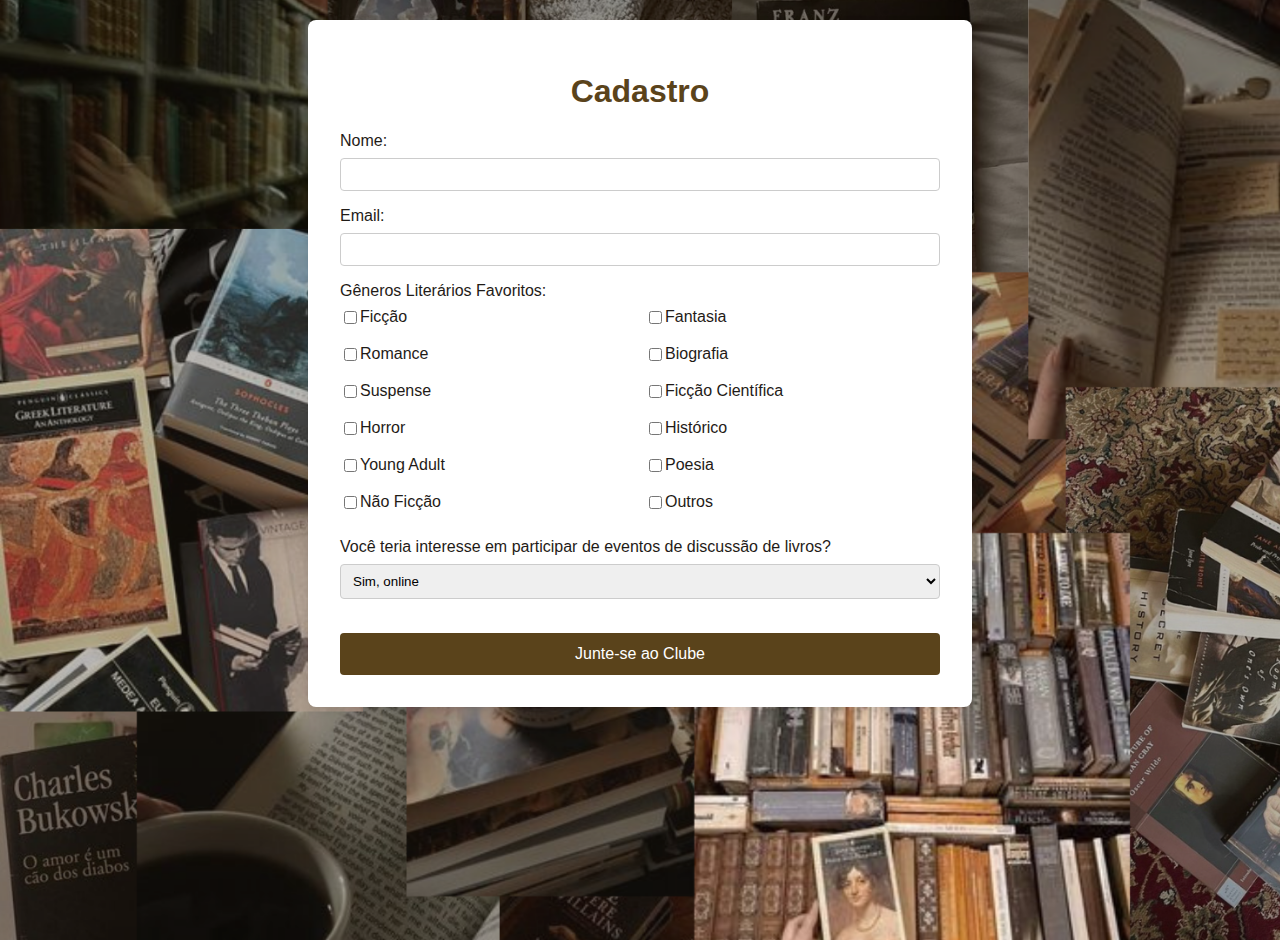
<file: index.html>
<!DOCTYPE html>
<html lang="en">
  <head>
    <meta charset="UTF-8" />
    <meta name="viewport" content="width=device-width, initial-scale=1.0" />
    <title>Folhas e Café - Cadastro</title>
    <link rel="stylesheet" href="./styles.css" />
    <link rel="icon" href="img/icone.png" type="image/png" />
  </head>
  <body>
    <div class="form-container">
      <h1>Cadastro</h1>
      <form id="clubelivroform">
        <label for="nome">Nome:</label>
        <input type="text" id="nome" name="nome" required />

        <label for="email">Email:</label>
        <input type="text" id="email" name="email" required />

        <label for="genero">Gêneros Literários Favoritos:</label>
            <div class="checkbox-group" id="genre">
                <label><input type="checkbox" name="genre" value="ficcao"> Ficção</label>
                <label><input type="checkbox" name="genre" value="fantasia"> Fantasia</label>
                <label><input type="checkbox" name="genre" value="romance"> Romance</label>
                <label><input type="checkbox" name="genre" value="biografia"> Biografia</label>
                <label><input type="checkbox" name="genre" value="suspense"> Suspense</label>
                <label><input type="checkbox" name="genre" value="ciencia_ficcao"> Ficção Científica</label>
                <label><input type="checkbox" name="genre" value="horror"> Horror</label>
                <label><input type="checkbox" name="genre" value="historico"> Histórico</label>
                <label><input type="checkbox" name="genre" value="young_adult"> Young Adult</label>
                <label><input type="checkbox" name="genre" value="poesia"> Poesia</label>
                <label><input type="checkbox" name="genre" value="nao_ficcao"> Não Ficção</label>
                <label><input type="checkbox" name="genre" value="outros"> Outros</label>
            </div>
            <br>
    
            <label for="p_evento">Você teria interesse em participar de eventos de discussão de livros?</label>
            <select id="p_evento" name="p_evento" required>
                <option value="online">Sim, online</option>
                <option value="presencial">Sim, presencial</option>
                <option value="nao">Não</option>
            </select>
            <br>

        <button type="submit">Junte-se ao Clube</button>
      </form>
    </div>
    <script src="script.js"></script>
  </body>
</html>
</file>
<file: styles.css>
body {
  font-family: Arial, sans-serif;
  background-image: url(img/bgimg.png);
  background-size: cover;
  display: flex;
  justify-content: center;
  align-items: flex-start;
  height: 100vh;
  margin: 0;
  overflow-y: auto;
  padding: 20px;
}

.form-container {
  background-color: white;
  padding: 2rem;
  border-radius: 8px;
  box-shadow: 0 4px 8px rgba(0, 0, 0, 0.1);
  max-width: 600px;
  width: 100%;
}

h1 {
  text-align: center;
  color: #5a431b;
}

form {
  display: flex;
  flex-direction: column;
}

label {
  margin-bottom: 0.5rem;
  color: #1f1b17;
}

input[type="text"],
select {
  padding: 0.5rem;
  margin-bottom: 1rem;
  border: 1px solid #ccc;
  border-radius: 4px;
}

.checkbox-group {
  display: grid;
  grid-template-columns: 1fr 1fr;
  gap: 10px;
}

.checkbox-group label {
  display: flex;
  align-items: center;
}

button {
  background-color: #5a431b;
  color: white;
  padding: 0.75rem;
  border: none;
  border-radius: 4px;
  cursor: pointer;
  font-size: 1rem;
}

button:hover {
  background-color: #a88341;
}
</file>
